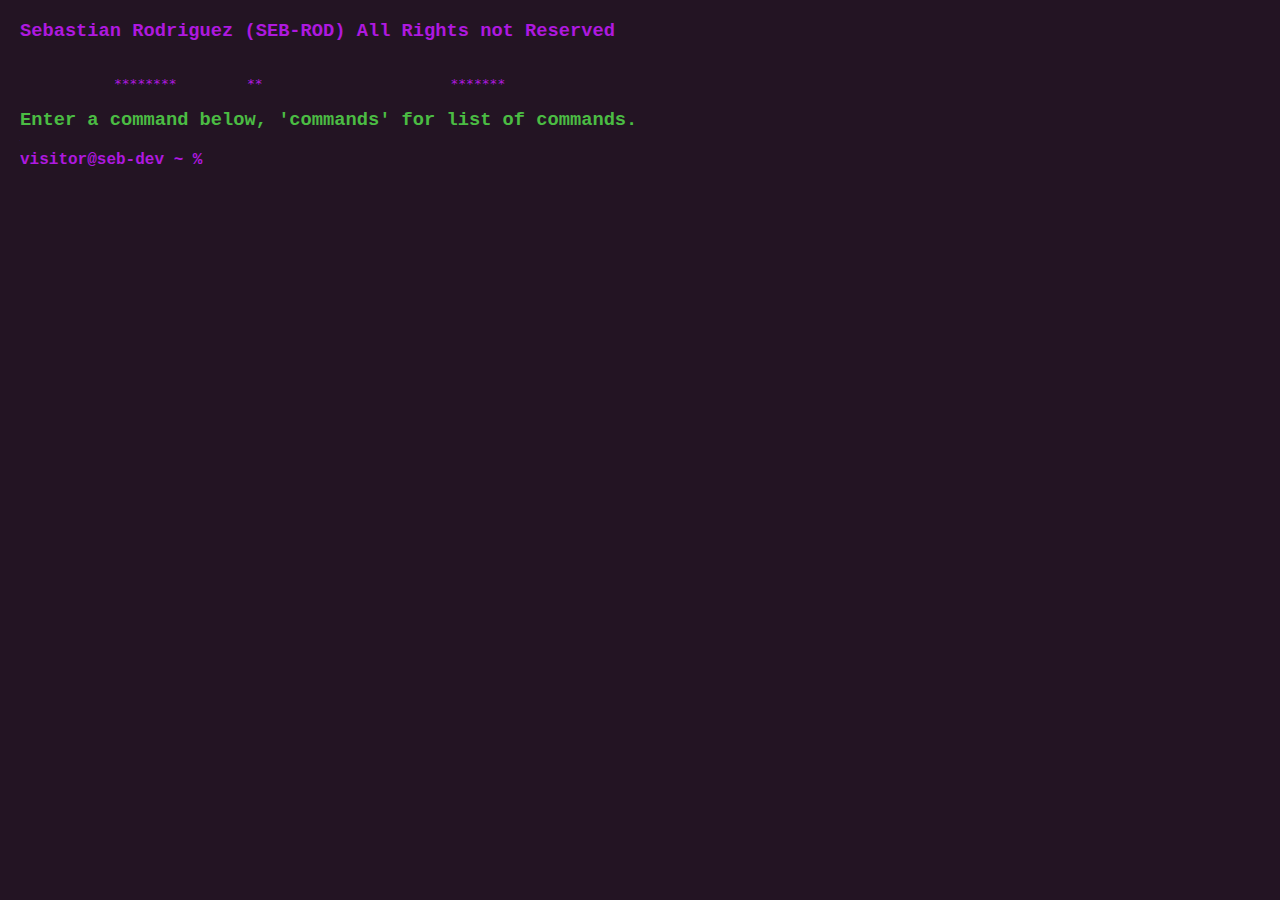
<file: index.html>
<!DOCTYPE html>
<html lang="en">
<head>
    <meta charset="UTF-8">
    <meta http-equiv="X-UA-Compatible" content="IE=edge">
    <link rel="stylesheet" href="styles.css">
    <meta name="viewport" content="width=device-width, initial-scale=1.0">
    <title>Sebastian's Terminal</title>
</head>
<body>
    <div id="term">
        <h3>Sebastian Rodriguez (SEB-ROD) All Rights not Reserved</h3>
        <pre id="banner">   
            ‎                                                                               
            ********         **                        *******                                   _________
          **//////         /**                       /**////**     *                            / ======= \
         /**         ***** /**                       /**    /**  ** **  **    **               / __________\
         /********* **/ /**/******        *****      /**    /** **/ /**/**   /**              | ___________ |
         ////////**/*******/**///**      /////       /**    /**/*******//** /**               | | $ _     | |
                /**/**//// /**  /**                  /**    ** /**////  //****                | |         | |
          ******** //******/******                   /*******  //******  //**                 | |_________| |
         ////////   ////// /////                     ///////    //////    //                  \=____________/   
                                                                                                                
        </pre>
        
        <h3 id="welcome">Enter a command below, 'commands' for list of commands.</h3>
    </div>
    <div id="outputField" class="output-field"></div>
    <div id="textField">
        <form id="commandForm">
            <span id="username">visitor@seb-dev ~ % </span>
            <span><input autocomplete="off" type="text" name="command" id="command"></span>
        </form>
    </div>

    <script src="script.js"></script>
    <script src="commands.js"></script>
    <script src="typing.js"></script>
</body>
</html>
</file>
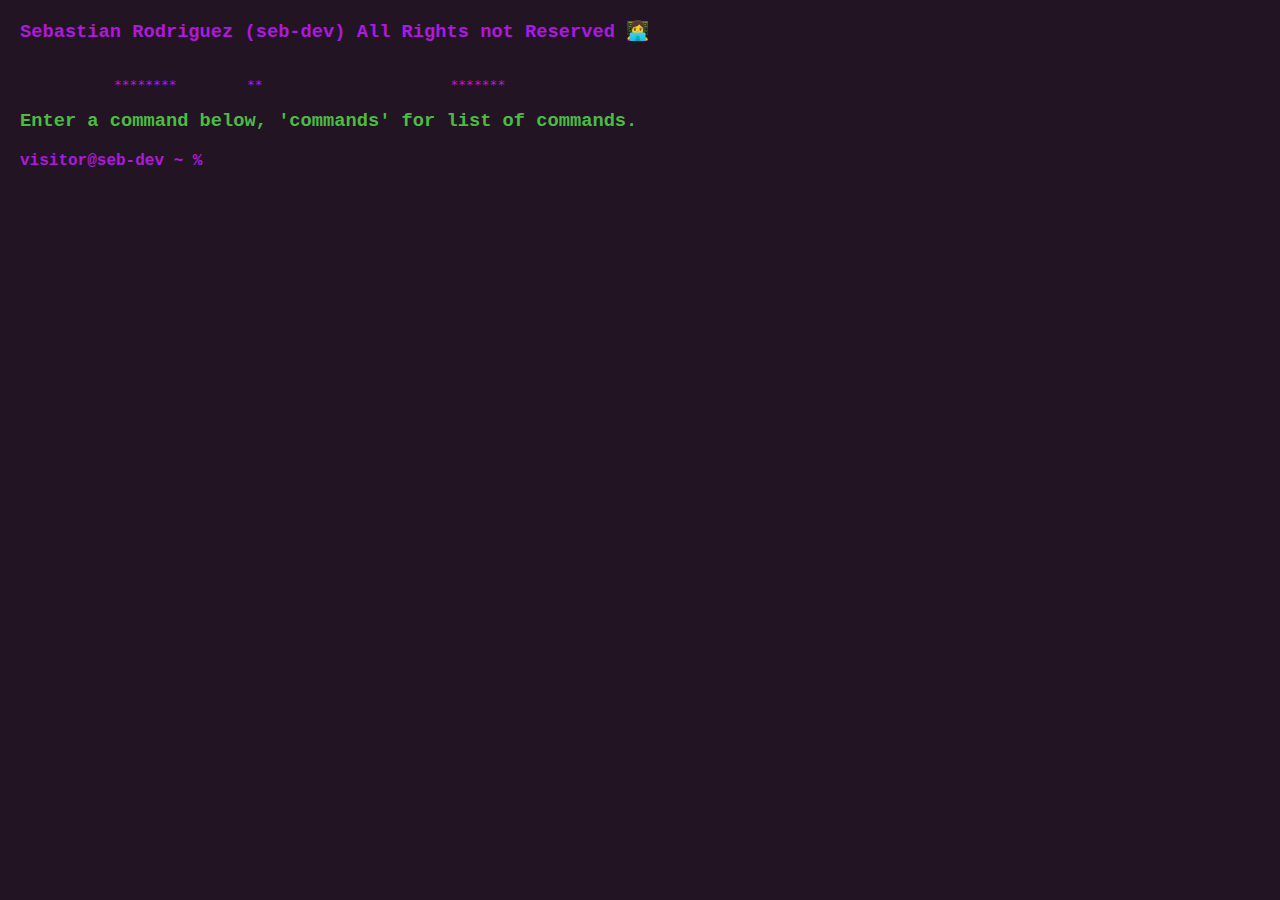
<file: terminal.html>
<!DOCTYPE html>
<html lang="en">
<head>
    <meta charset="UTF-8">
    <meta http-equiv="X-UA-Compatible" content="IE=edge">
    <link rel="stylesheet" href="styles.css">
    <link rel="icon" type="image/x-icon" href="/images/term2.png">
    <meta name="viewport" content="width=device-width, initial-scale=1.0">
    <title>Sebastian's Terminal</title>
</head>
<body>
    <div id="term">
        <h3>Sebastian Rodriguez (seb-dev) All Rights not Reserved 👩‍💻</h3>
        <pre id="banner">   
            ‎                                                                               
            ********         **                        *******                                   _________
          **//////         /**                       /**////**     *                            / ======= \
         /**         ***** /**                       /**    /**  ** **  **    **               / __________\
         /********* **/ /**/******        *****      /**    /** **/ /**/**   /**              | ___________ |
         ////////**/*******/**///**      /////       /**    /**/*******//** /**               | |~$ _     | |
                /**/**//// /**  /**                  /**    ** /**////  //****                | |         | |
          ******** //******/******                   /*******  //******  //**                 | |_________| |
         ////////   ////// /////                     ///////    //////    //                  \_____________/   
                                                                                                    
        </pre>
        
        <h3 id="welcome">Enter a command below, 'commands' for list of commands.</h3>
    </div>
    <div id="outputField" class="output-field"></div>
    <div id="textField">
        <form id="commandForm">
            <span id="username">visitor@seb-dev ~ % </span>
            <span><input autocomplete="off" type="text" name="command" id="command"></span>
        </form>
    </div>

    <script src="script.js"></script>
    <script src="commands.js"></script>
    <script src="typing.js"></script>
</body>
</html>
</file>
<file: styles.css>
body {
    background-color: #231423; /* Dark background color */
    font-family: 'Courier New', monospace; /* Font commonly used in terminals */
    margin: 20px;
    font-size: medium;
}

#term {
    color: rgb(174, 25, 223);
}

#username {
    color: rgb(174, 25, 223);
    font-weight: bold;
}
#welcome {
    color: #4bbc43;
    font-weight: bold;
}

#command {
    background-color: #231423;
    color: #4bbc43;
    border: 0px;
    font-size: medium;
    font-family: 'Courier New', monospace;
    outline: none;
}

#commandForm {
    color: #4bbc43;
    font-size: medium;
    font-family: 'Courier New', monospace;
    border: 0px;
}

#outputField {
    color: #4bbc43;
    font-size: medium;
    font-family: 'Courier New', monospace;
    max-width: 50%; 
    white-space: pre-wrap; /* or white-space: pre-line; */

}
</file>
